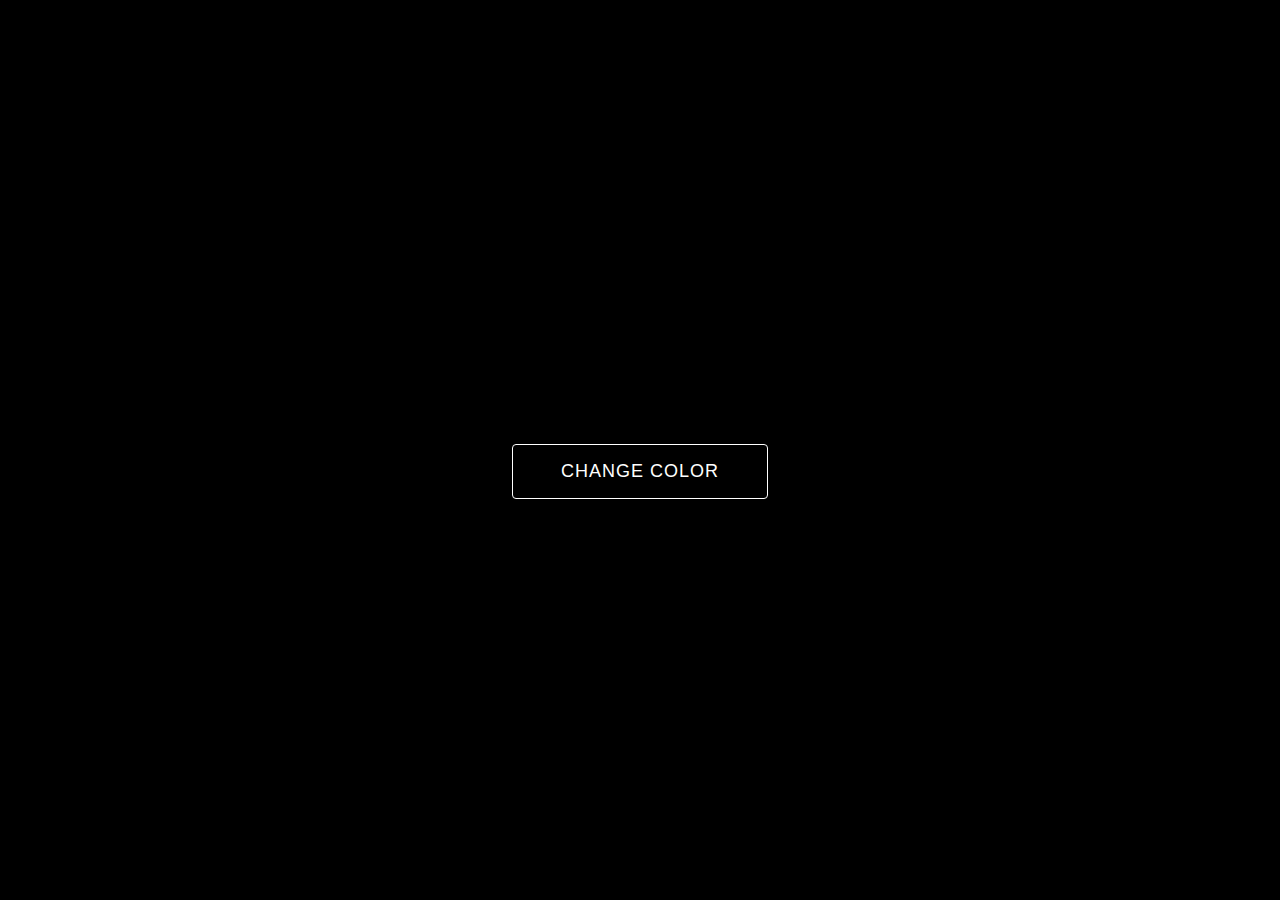
<file: index.html>
<!DOCTYPE html>
<html lang="en">
  <head>
    <meta charset="UTF-8" />
    <meta name="viewport" content="width=device-width, initial-scale=1.0" />
    <title>Change the Background Color</title>
    <link rel="stylesheet" href="style.css" />
    <link rel="preconnect" href="https://fonts.googleapis.com" />
    <link rel="preconnect" href="https://fonts.gstatic.com" crossorigin />
    <link
      href="https://fonts.googleapis.com/css2?family=Open+Sans:ital,wght@0,300..800;1,300..800&display=swap"
      rel="stylesheet"
    />
  </head>
  <body>
    <div class="container" id="root">
      <h1>Change The Background Color</h1>
      <button id="change-btn">Change Color</button>
    </div>

    <script src="app.js"></script>
  </body>
</html>
</file>
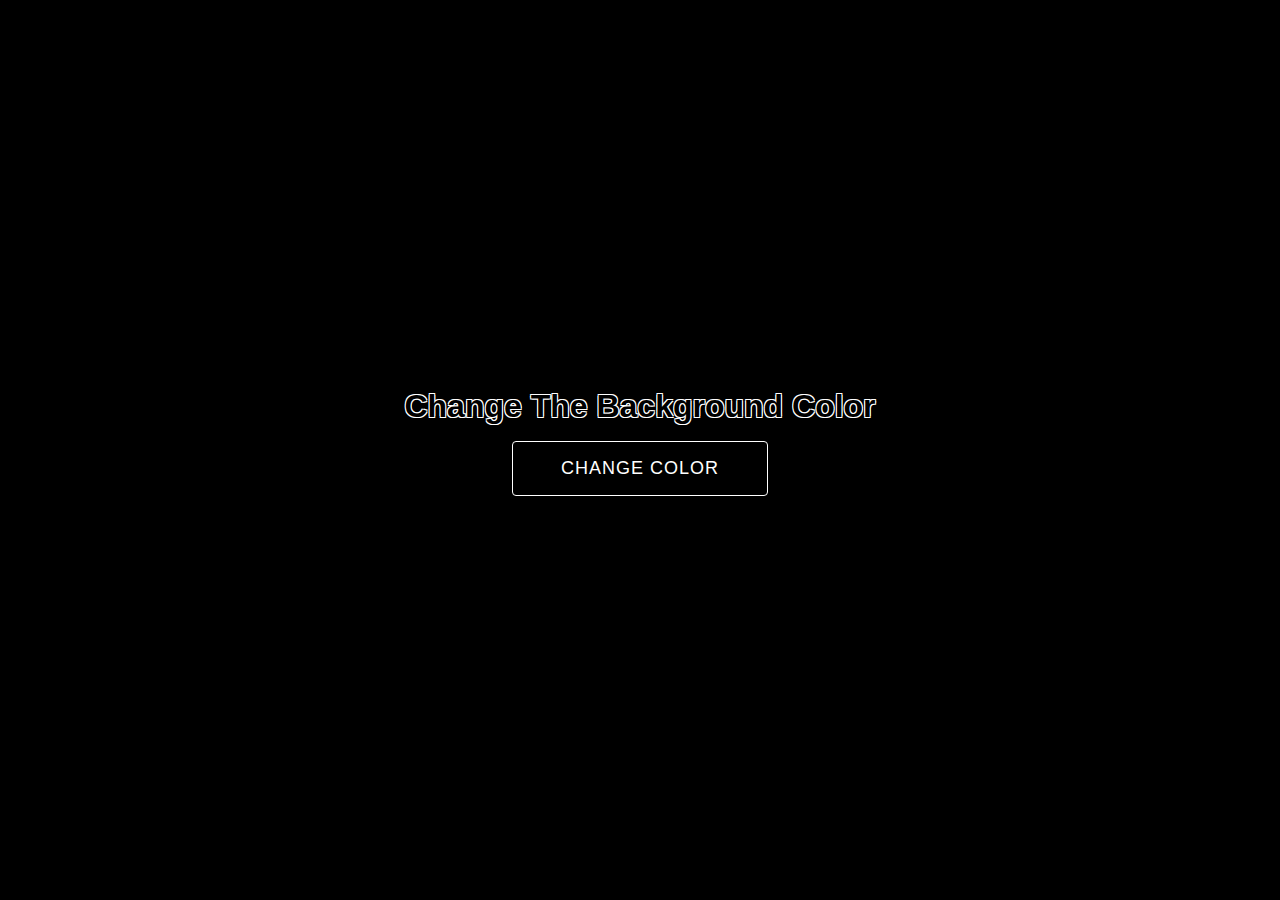
<file: project-1/index.html>
<!DOCTYPE html>
<html lang="en">
  <head>
    <meta charset="UTF-8" />
    <meta name="viewport" content="width=device-width, initial-scale=1.0" />
    <title>Change the Background Color</title>
    <link rel="stylesheet" href="style.css" />
  </head>
  <body>
    <div class="container" id="root">
      <h1>Change The Background Color</h1>

      <button id="change-btn">Change Color</button>
    </div>

    <script src="app.js"></script>
  </body>
</html>
</file>
<file: style.css>
*,
*::before,
*::after {
  margin: 0;
  padding: 0;
  box-sizing: border-box;
}

body {
  font-family: "Franklin Gothic Medium", "Arial Narrow", Arial, sans-serif;
  font-size: 16px;
  background-color: #000;
  width: 100vw;
  height: 100vh;
}

.container {
  width: 100%;
  height: 100%;
  display: flex;
  flex-direction: column;
  justify-content: center;
  align-items: center;
}

button {
  padding: 1rem 3rem;
  margin: 1rem 0;
  outline: none;
  background-color: #000;
  color: #fff;
  border: 1px solid #fff;
  border-radius: 0.25rem;
  font-size: 18px;
  text-transform: uppercase;
  letter-spacing: 1px;
  cursor: pointer;
}

button:hover {
  background-color: #fff;
  color: #000;
  border: 1px solid #000;
}

h1 {
  text-align: center;
  font-family: "open sans";
}

/* Media queries */
@media (max-width: 768px) {
  nav ul {
    flex-direction: column;
    align-items: center;
  }

  nav ul li {
    margin: 0.5rem 0;
  }

  .grid {
    grid-template-columns: 1fr;
  }
}

@media (max-width: 480px) {
  nav {
    text-align: center;
  }

  nav ul li {
    margin: 0.5rem 0;
  }
}
</file>
<file: project-1/style.css>
*,
*::before,
*::after {
  margin: 0;
  padding: 0;
  box-sizing: border-box;
}

body {
  font-family: "Franklin Gothic Medium", "Arial Narrow", Arial, sans-serif;
  font-size: 16px;
  background-color: #000;
  width: 100vw;
  height: 100vh;
}

.container {
  width: 100%;
  height: 100%;
  display: flex;
  flex-direction: column;
  justify-content: center;
  align-items: center;
}

button {
  padding: 1rem 3rem;
  margin: 1rem 0;
  outline: none;
  background-color: #000;
  color: #fff;
  border: 1px solid #fff;
  border-radius: 0.25rem;
  font-size: 18px;
  text-transform: uppercase;
  letter-spacing: 1px;
  cursor: pointer;
}

button:hover {
  background-color: #fff;
  color: #000;
  border: 1px solid #000;
}

h1 {
  text-shadow: -1px -1px 0 #fff, 1px -1px 0 #fff, -1px 1px 0 #fff,
    1px 1px 0 #fff;
  text-align: center;
}
</file>
